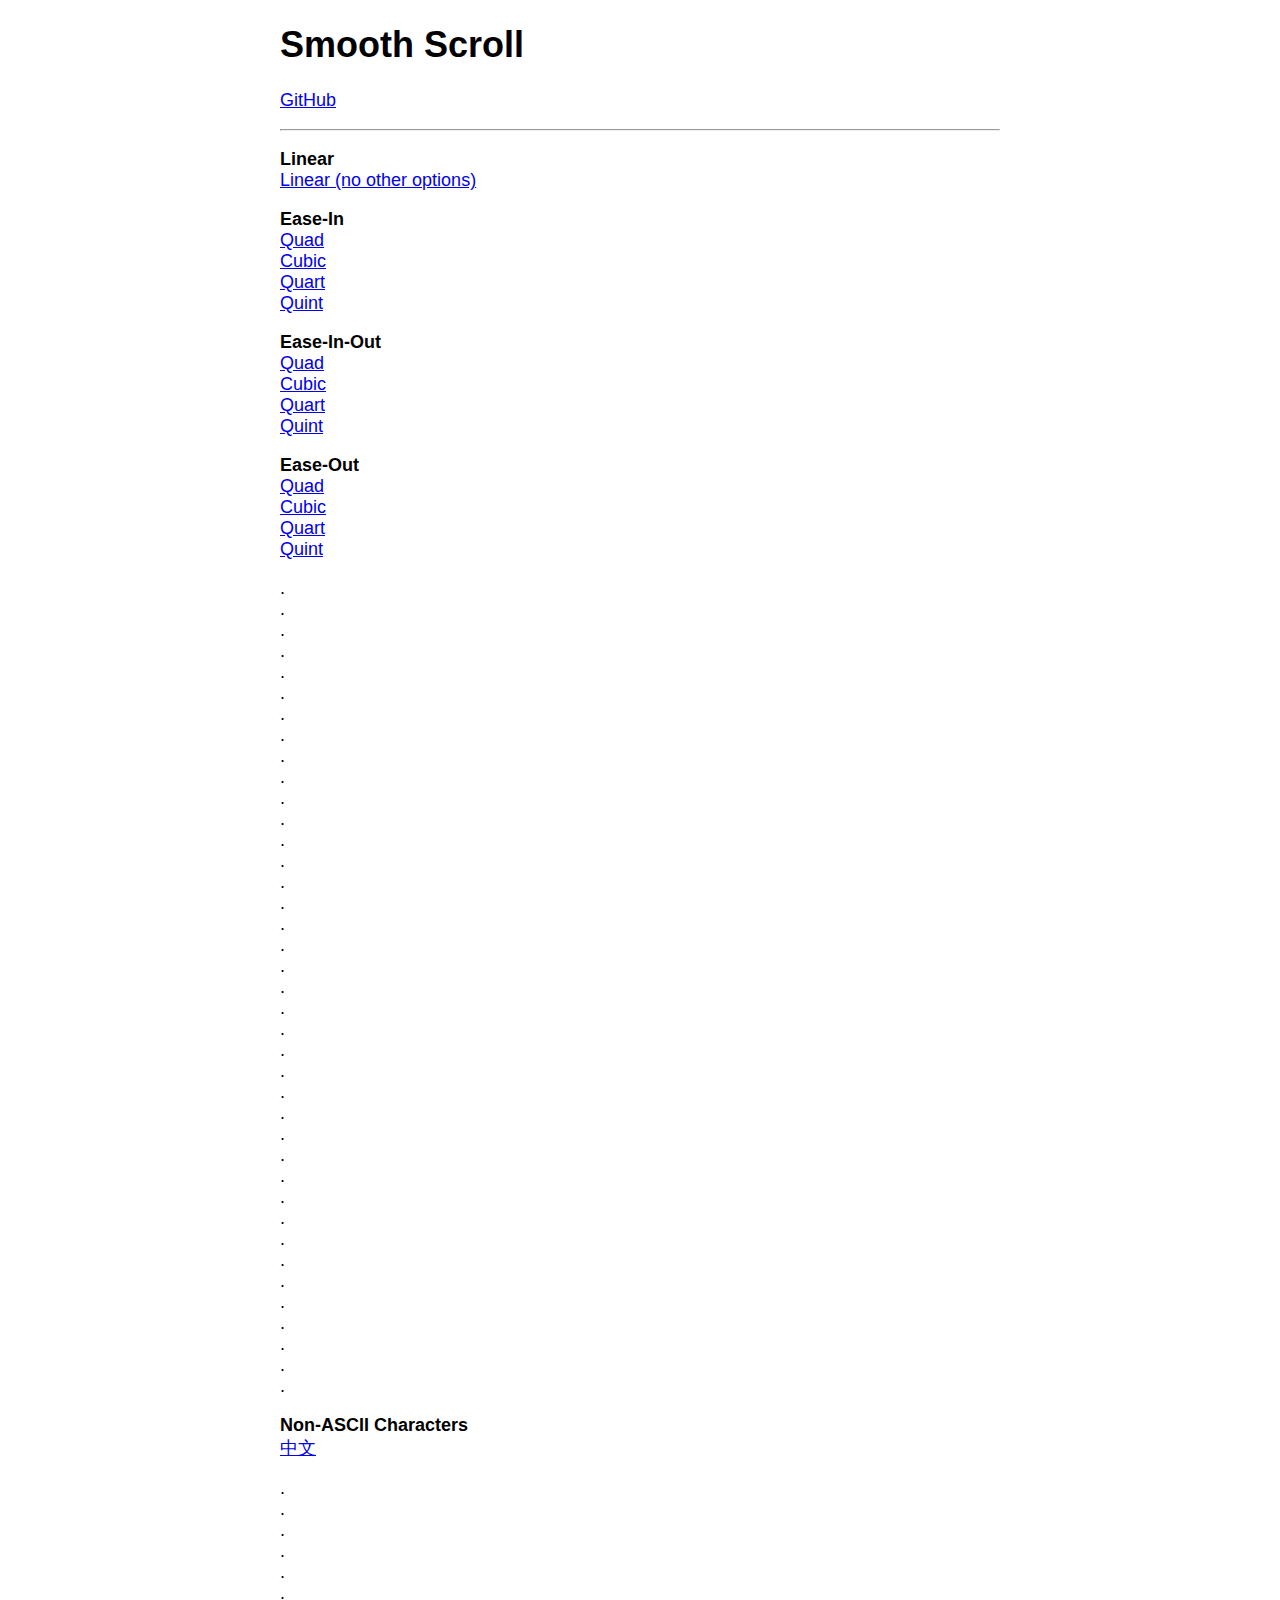
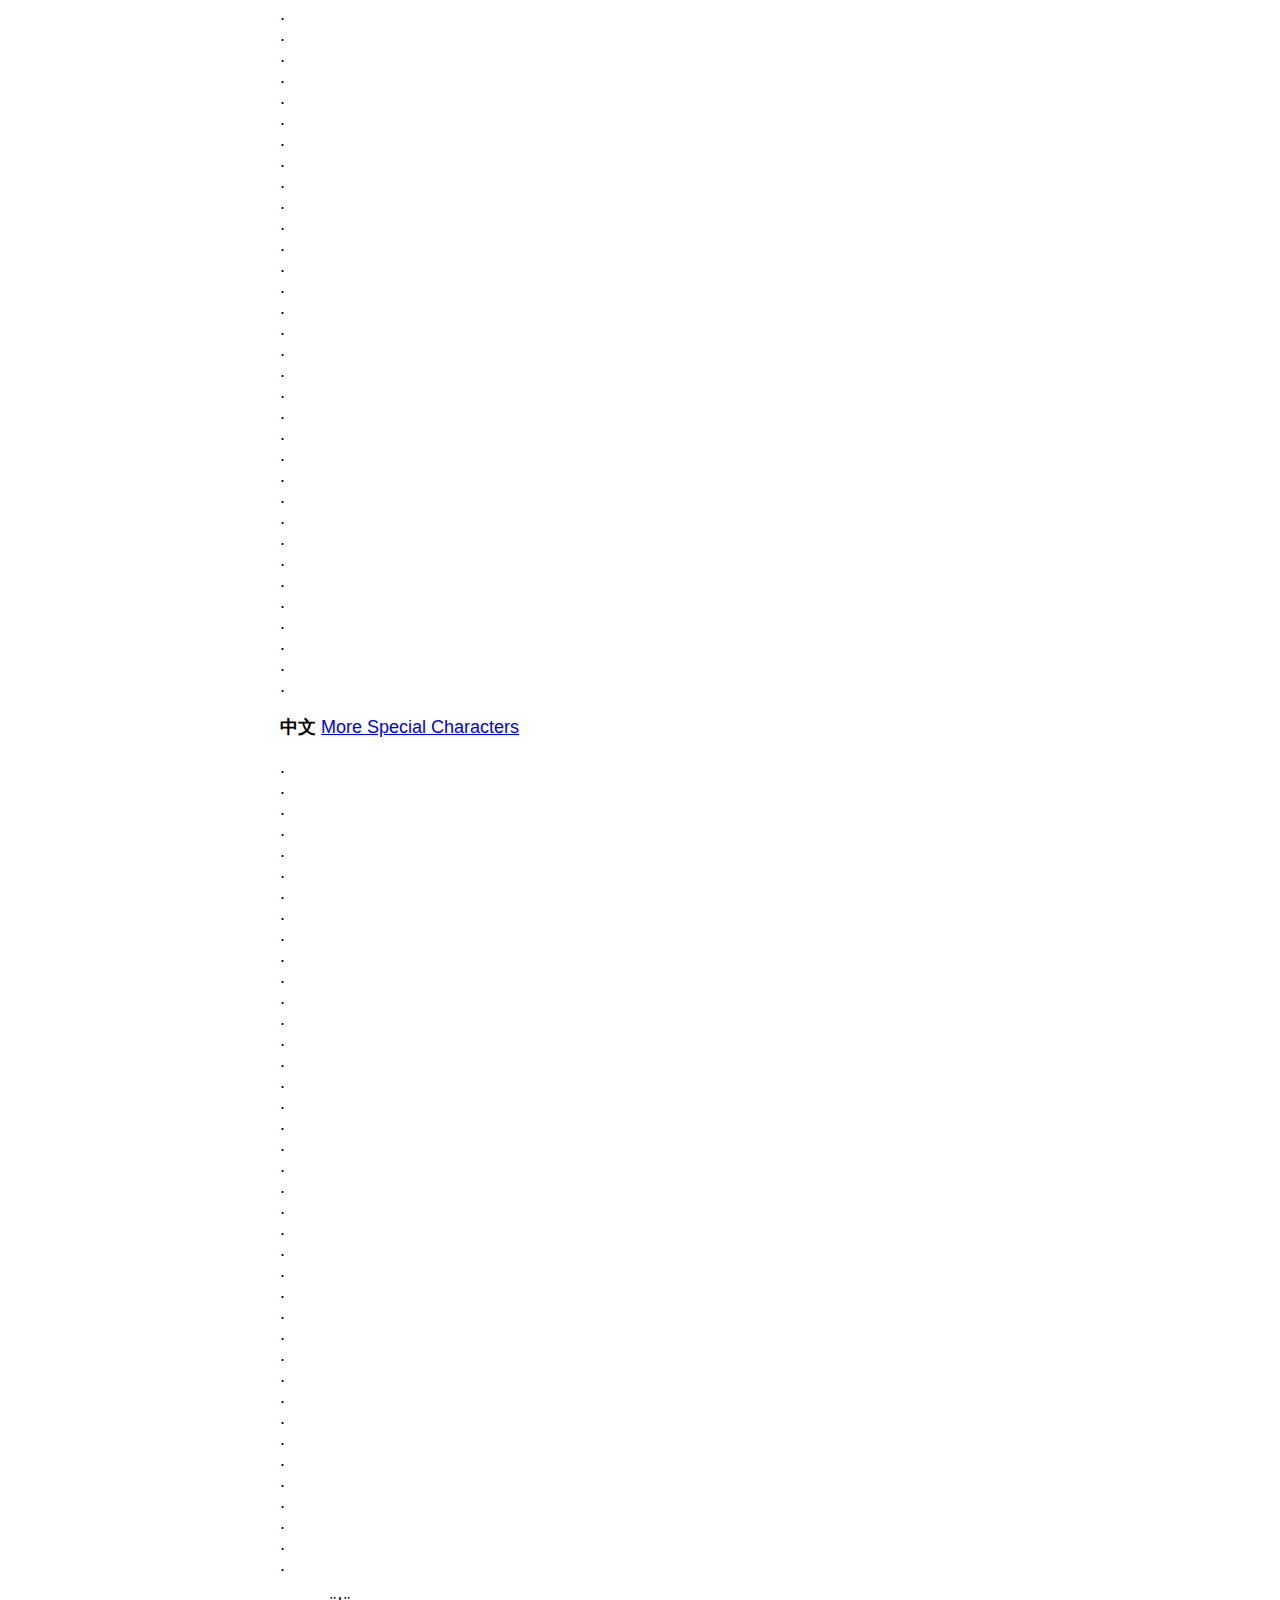
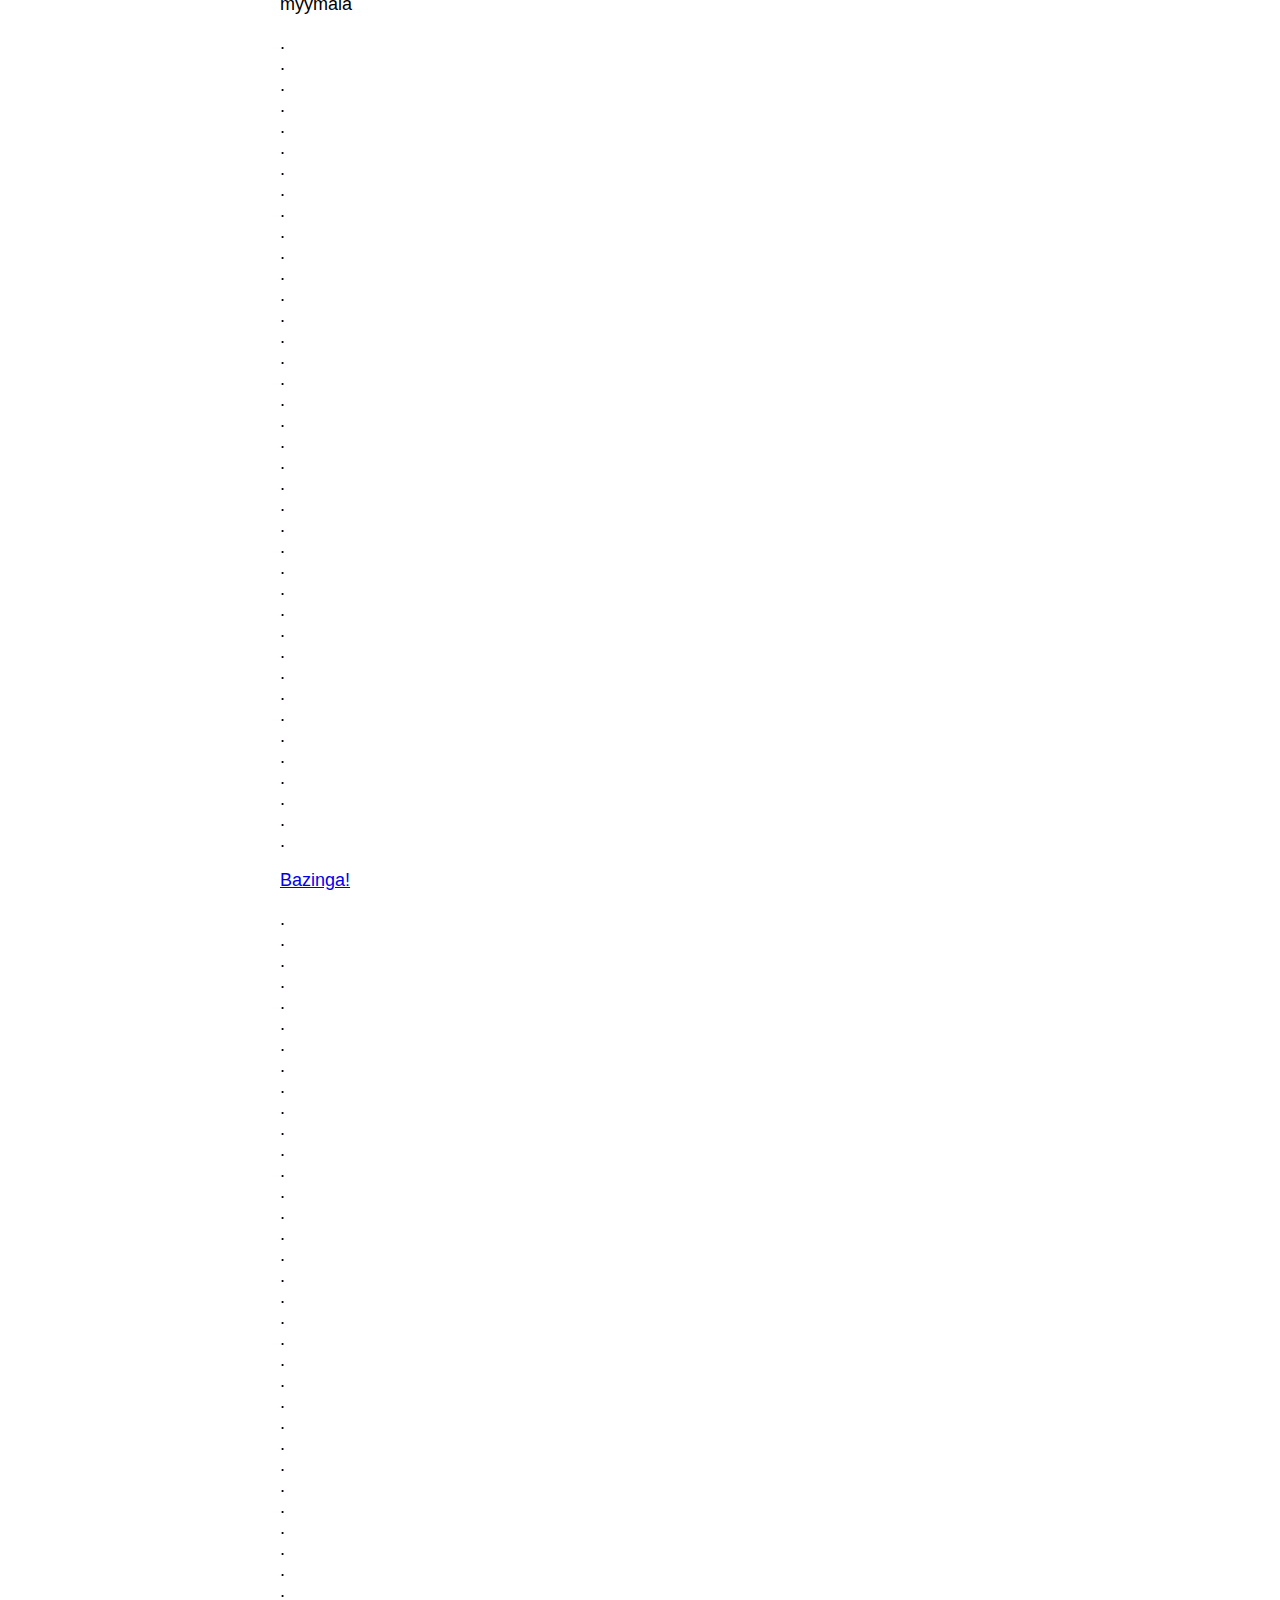
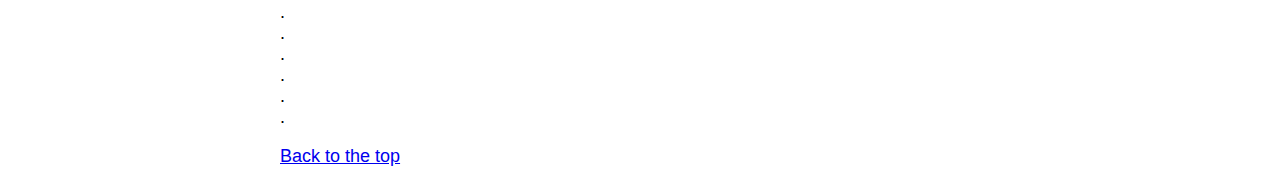
<file: js/smooth-scroll-master/index.html>
<!DOCTYPE html>
<html lang="en">

	<head>
		<meta charset="utf-8">
		<title>Smooth Scroll</title>
		<meta name="viewport" content="width=device-width, initial-scale=1.0">

		<!-- stylesheets -->
		<style type="text/css">
			body {
				font-family: -apple-system, BlinkMacSystemFont, "Segoe UI", "Roboto", "Oxygen", "Ubuntu", "Cantarell", "Fira Sans", "Droid Sans", "Helvetica Neue", sans-serif;
				font-size: 112.5%;
				margin-left: auto;
				margin-right: auto;
				max-width: 40em;
				width: 88%;
			}
		</style>
	</head>

	<body>

		<main id="top">

			<nav>
				<h1>Smooth Scroll</h1>
				<p><a href="https://github.com/cferdinandi/smooth-scroll">GitHub</a></p>
				<hr>
			</nav>

			<section>
				<p>
				    <strong>Linear</strong><br>
				    <a data-easing="linear" href="#bazinga">Linear (no other options)</a><br>
				</p>

				<p>
				    <strong>Ease-In</strong><br>
				    <a data-easing="easeInQuad" href="#bazinga">Quad</a><br>
				    <a data-easing="easeInCubic" href="#bazinga">Cubic</a><br>
				    <a data-easing="easeInQuart" href="#bazinga">Quart</a><br>
				    <a data-easing="easeInQuint" href="#bazinga">Quint</a>
				</p>

				<p>
				    <strong>Ease-In-Out</strong><br>
				    <a data-easing="easeInOutQuad" href="#bazinga">Quad</a><br>
				    <a data-easing="easeInOutCubic" href="#bazinga">Cubic</a><br>
				    <a data-easing="easeInOutQuart" href="#bazinga">Quart</a><br>
				    <a data-easing="easeInOutQuint" href="#bazinga">Quint</a>
				</p>

				<p>
				    <strong>Ease-Out</strong><br>
				    <a data-easing="easeOutQuad" href="#bazinga">Quad</a><br>
				    <a data-easing="easeOutCubic" href="#bazinga">Cubic</a><br>
				    <a data-easing="easeOutQuart" href="#bazinga">Quart</a><br>
				    <a data-easing="easeOutQuint" href="#bazinga">Quint</a>
				</p>

				<p>
				    .<br>.<br>.<br>.<br>.<br>.<br>.<br>.<br>.<br>.<br>.<br>.<br>.<br>
				    .<br>.<br>.<br>.<br>.<br>.<br>.<br>.<br>.<br>.<br>.<br>.<br>.<br>
				    .<br>.<br>.<br>.<br>.<br>.<br>.<br>.<br>.<br>.<br>.<br>.<br>.
				</p>

				<p>
				    <strong>Non-ASCII Characters</strong><br>
				    <a href="#中文">中文</a>
				</p>

				<p>
				    .<br>.<br>.<br>.<br>.<br>.<br>.<br>.<br>.<br>.<br>.<br>.<br>.<br>
				    .<br>.<br>.<br>.<br>.<br>.<br>.<br>.<br>.<br>.<br>.<br>.<br>.<br>
				    .<br>.<br>.<br>.<br>.<br>.<br>.<br>.<br>.<br>.<br>.<br>.<br>.
				</p>

				<p id="中文">
					<strong>中文</strong>
					<a href="#myymälä">More Special Characters</a>
				</p>

				<p>
				    .<br>.<br>.<br>.<br>.<br>.<br>.<br>.<br>.<br>.<br>.<br>.<br>.<br>
				    .<br>.<br>.<br>.<br>.<br>.<br>.<br>.<br>.<br>.<br>.<br>.<br>.<br>
				    .<br>.<br>.<br>.<br>.<br>.<br>.<br>.<br>.<br>.<br>.<br>.<br>.
				</p>

				<p id="myymälä">myymälä</p>

				<p>
				    .<br>.<br>.<br>.<br>.<br>.<br>.<br>.<br>.<br>.<br>.<br>.<br>.<br>
				    .<br>.<br>.<br>.<br>.<br>.<br>.<br>.<br>.<br>.<br>.<br>.<br>.<br>
				    .<br>.<br>.<br>.<br>.<br>.<br>.<br>.<br>.<br>.<br>.<br>.<br>.
				</p>

				<p id="bazinga"><a href="#1@#%^-bottom">Bazinga!</a></p>

				<p>
				    .<br>.<br>.<br>.<br>.<br>.<br>.<br>.<br>.<br>.<br>.<br>.<br>.<br>
				    .<br>.<br>.<br>.<br>.<br>.<br>.<br>.<br>.<br>.<br>.<br>.<br>.<br>
				    .<br>.<br>.<br>.<br>.<br>.<br>.<br>.<br>.<br>.<br>.<br>.<br>.
				</p>

				<p id="1@#%^-bottom"><a href="#top">Back to the top</a></p>
			</section>
		</main>

		<!-- Javascript -->
		<script src="dist/smooth-scroll.polyfills.js"></script>
		<script>

			// Instantiate Scrolls
			var scroll = new SmoothScroll('a[href*="#"]:not([data-easing])');

			if (document.querySelector('[data-easing]')) {
				var linear = new SmoothScroll('[data-easing="linear"]', {easing: 'linear'});

				var easeInQuad = new SmoothScroll('[data-easing="easeInQuad"]', {easing: 'easeInQuad'});
				var easeInCubic = new SmoothScroll('[data-easing="easeInCubic"]', {easing: 'easeInCubic'});
				var easeInQuart = new SmoothScroll('[data-easing="easeInQuart"]', {easing: 'easeInQuart'});
				var easeInQuint = new SmoothScroll('[data-easing="easeInQuint"]', {easing: 'easeInQuint'});

				var easeInOutQuad = new SmoothScroll('[data-easing="easeInOutQuad"]', {easing: 'easeInOutQuad'});
				var easeInOutCubic = new SmoothScroll('[data-easing="easeInOutCubic"]', {easing: 'easeInOutCubic'});
				var easeInOutQuart = new SmoothScroll('[data-easing="easeInOutQuart"]', {easing: 'easeInOutQuart'});
				var easeInOutQuint = new SmoothScroll('[data-easing="easeInOutQuint"]', {easing: 'easeInOutQuint'});

				var easeOutQuad = new SmoothScroll('[data-easing="easeOutQuad"]', {easing: 'easeOutQuad'});
				var easeOutCubic = new SmoothScroll('[data-easing="easeOutCubic"]', {easing: 'easeOutCubic'});
				var easeOutQuart = new SmoothScroll('[data-easing="easeOutQuart"]', {easing: 'easeOutQuart'});
				var easeOutQuint = new SmoothScroll('[data-easing="easeOutQuint"]', {easing: 'easeOutQuint'});
			}

			// // Log scroll events
			// var logScrollEvent = function (event) {
			// 	console.log('type:', event.type);
			// 	console.log('anchor:', event.detail.anchor);
			// 	console.log('toggle:', event.detail.toggle);
			// };
			// document.addEventListener('scrollStart', logScrollEvent, false);
			// document.addEventListener('scrollStop', logScrollEvent, false);
			// document.addEventListener('scrollCancel', logScrollEvent, false);
		</script>


	</body>
</html>
</file>
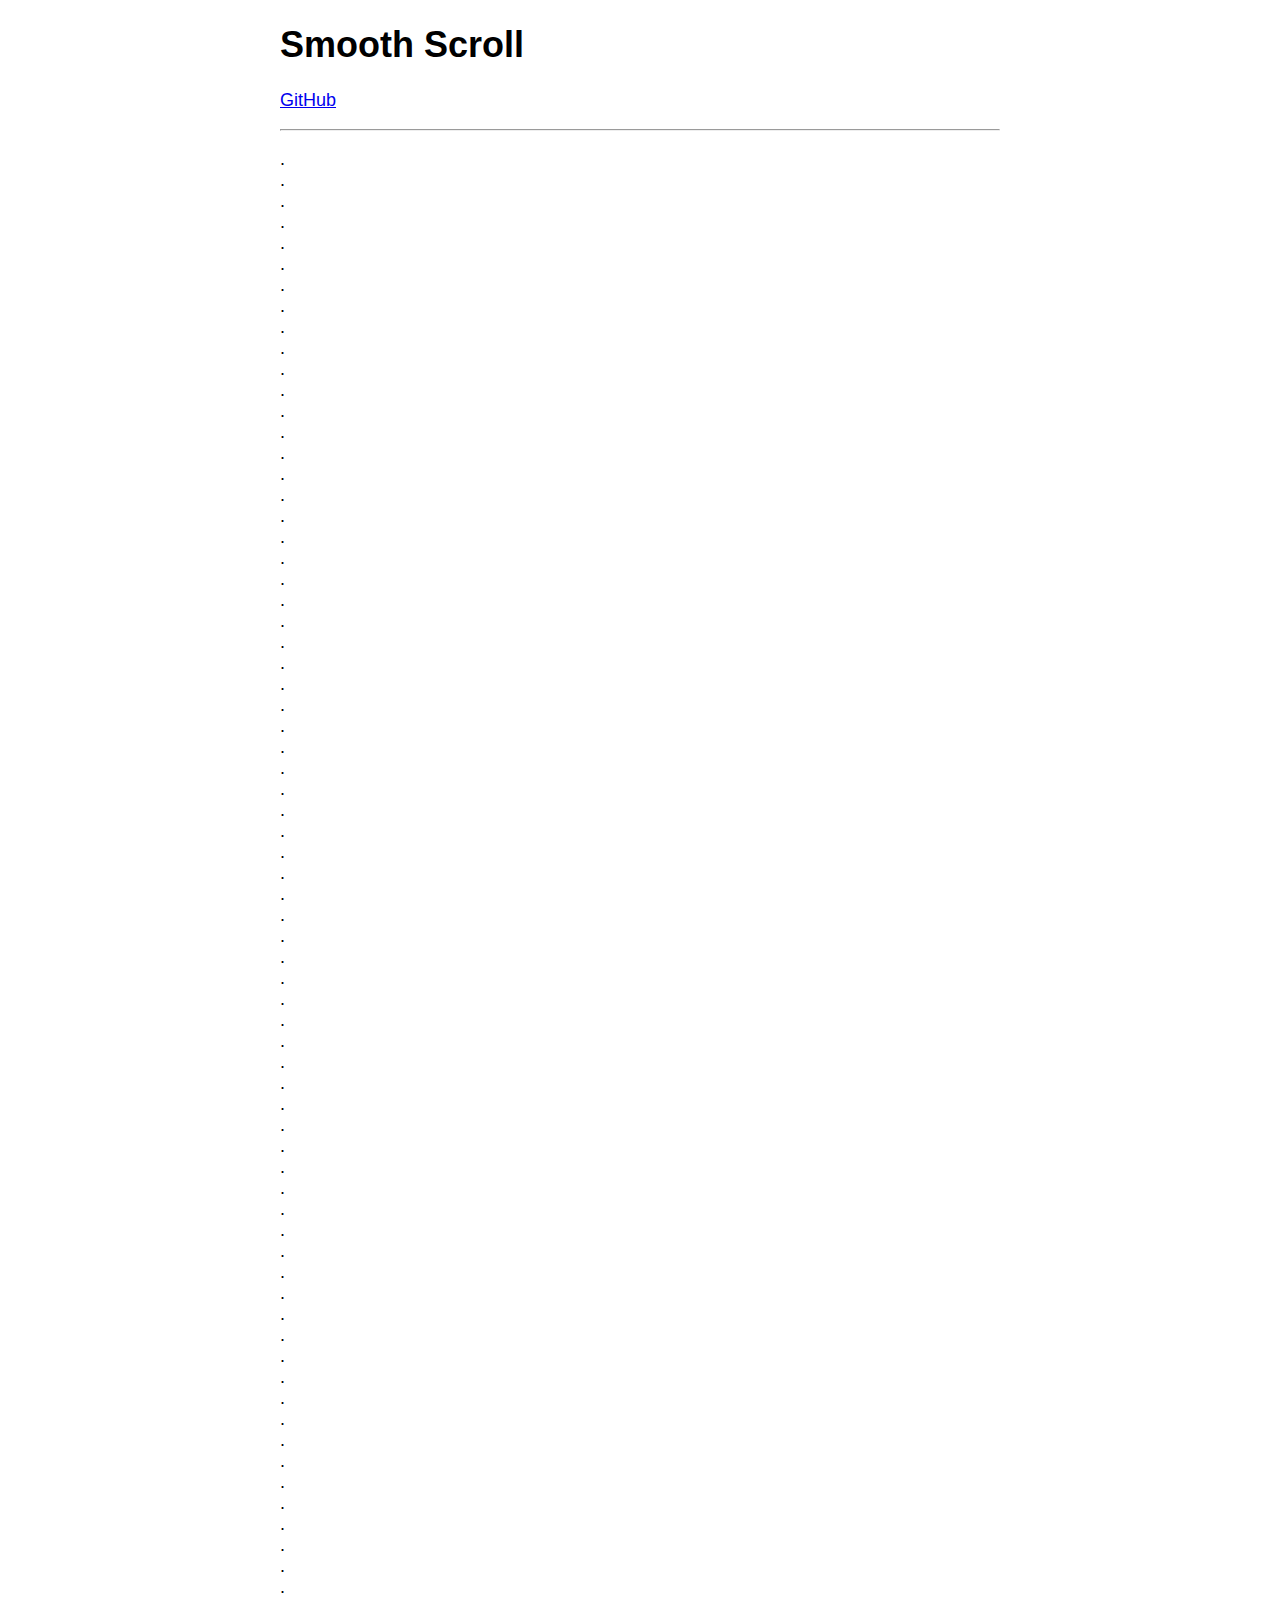
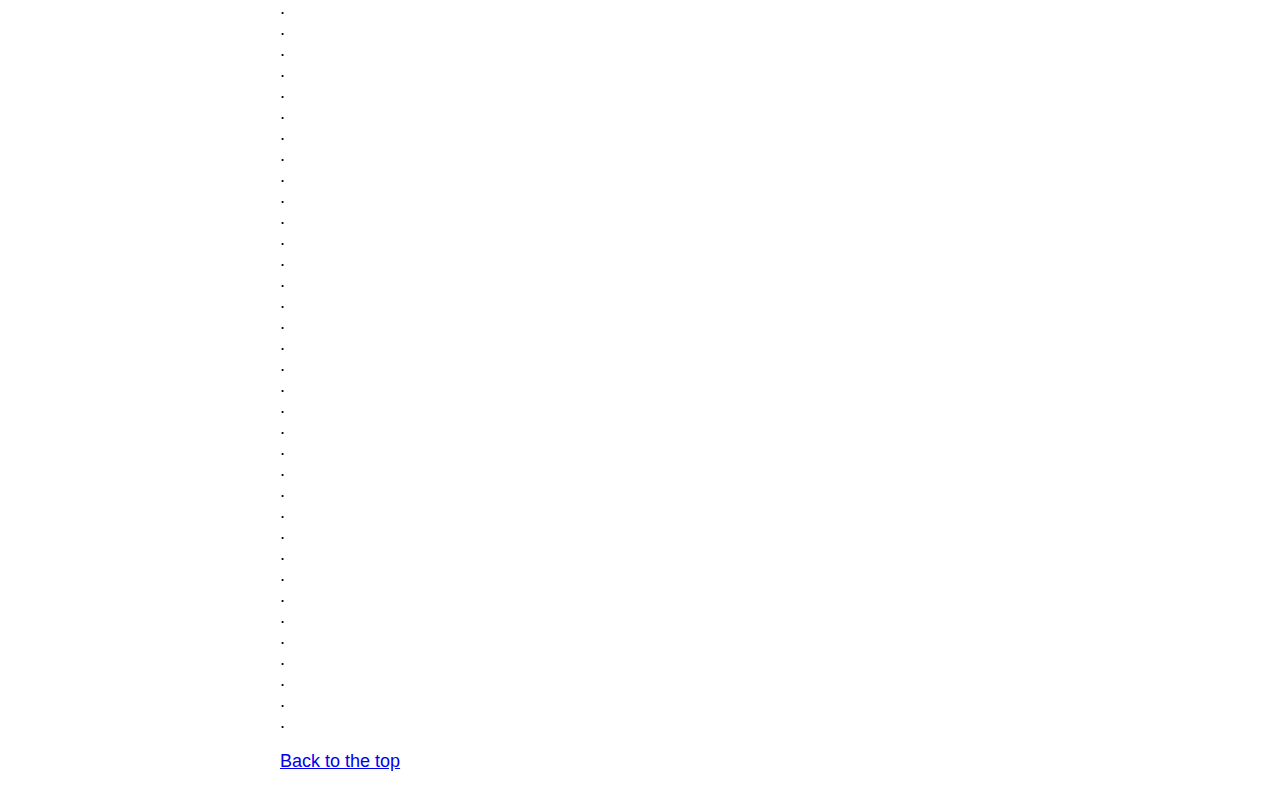
<file: js/smooth-scroll-master/jump-to-top.html>
<!DOCTYPE html>
<html lang="en">

	<head>
		<meta charset="utf-8">
		<title>Smooth Scroll</title>
		<meta name="viewport" content="width=device-width, initial-scale=1.0">

		<!-- stylesheets -->
		<style type="text/css">
			body {
				font-family: -apple-system, BlinkMacSystemFont, "Segoe UI", "Roboto", "Oxygen", "Ubuntu", "Cantarell", "Fira Sans", "Droid Sans", "Helvetica Neue", sans-serif;
				font-size: 112.5%;
				margin-left: auto;
				margin-right: auto;
				max-width: 40em;
				width: 88%;
			}
		</style>
	</head>

	<body>

		<main id="top">

			<nav>
				<h1>Smooth Scroll</h1>
				<p><a href="https://github.com/cferdinandi/smooth-scroll">GitHub</a></p>
				<hr>
			</nav>

			<section>

				<p>
				    .<br>.<br>.<br>.<br>.<br>.<br>.<br>.<br>.<br>.<br>.<br>.<br>.<br>
				    .<br>.<br>.<br>.<br>.<br>.<br>.<br>.<br>.<br>.<br>.<br>.<br>.<br>
				    .<br>.<br>.<br>.<br>.<br>.<br>.<br>.<br>.<br>.<br>.<br>.<br>.<br>
				    .<br>.<br>.<br>.<br>.<br>.<br>.<br>.<br>.<br>.<br>.<br>.<br>.<br>
				    .<br>.<br>.<br>.<br>.<br>.<br>.<br>.<br>.<br>.<br>.<br>.<br>.<br>
				    .<br>.<br>.<br>.<br>.<br>.<br>.<br>.<br>.<br>.<br>.<br>.<br>.<br>
				    .<br>.<br>.<br>.<br>.<br>.<br>.<br>.<br>.<br>.<br>.<br>.<br>.<br>
				    .<br>.<br>.<br>.<br>.<br>.<br>.<br>.<br>.<br>.<br>.<br>.<br>.
				</p>

				<p><a href="#">Back to the top</a></p>
			</section>
		</main>

		<!-- Javascript -->
		<script src="dist/smooth-scroll.polyfills.js"></script>
		<script>
			// Instantiate Scrolls
			var scroll = new SmoothScroll('a[href*="#"]', {
				topOnEmptyHash: false
			});
		</script>


	</body>
</html>
</file>
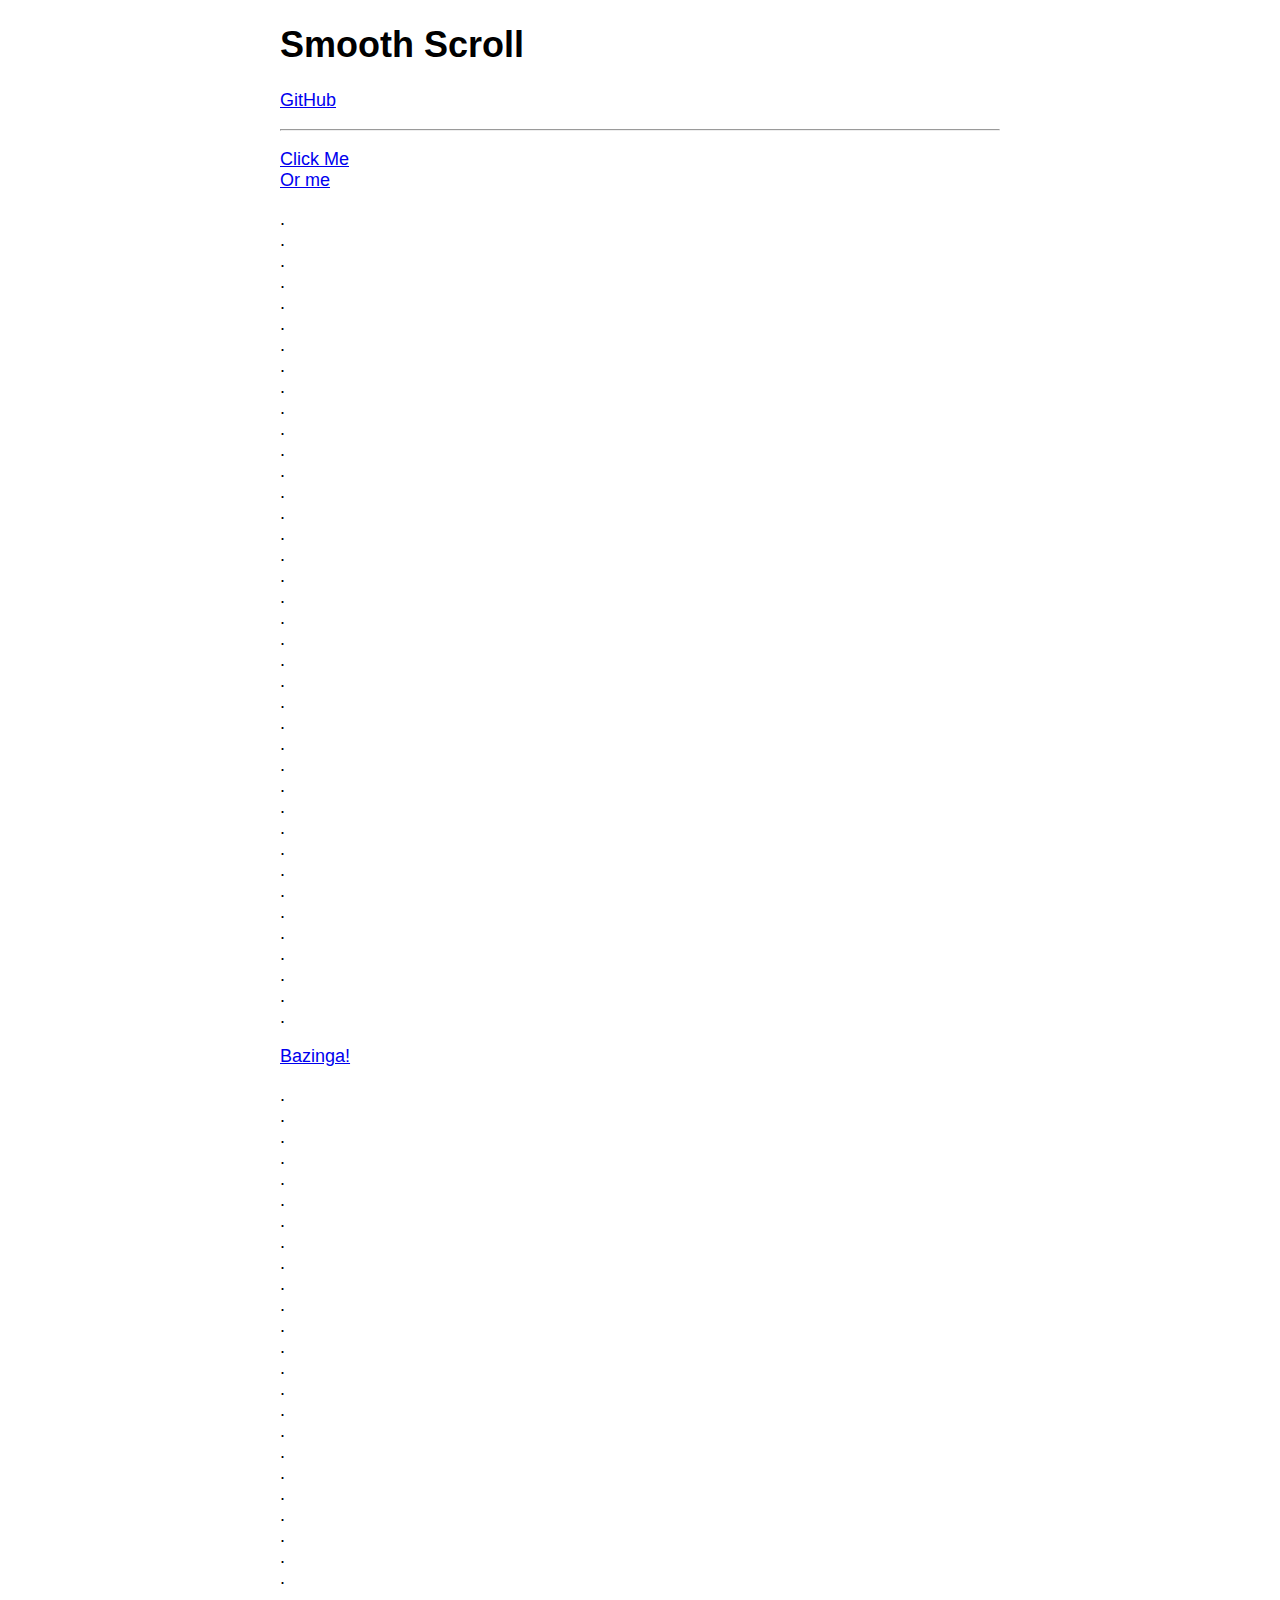
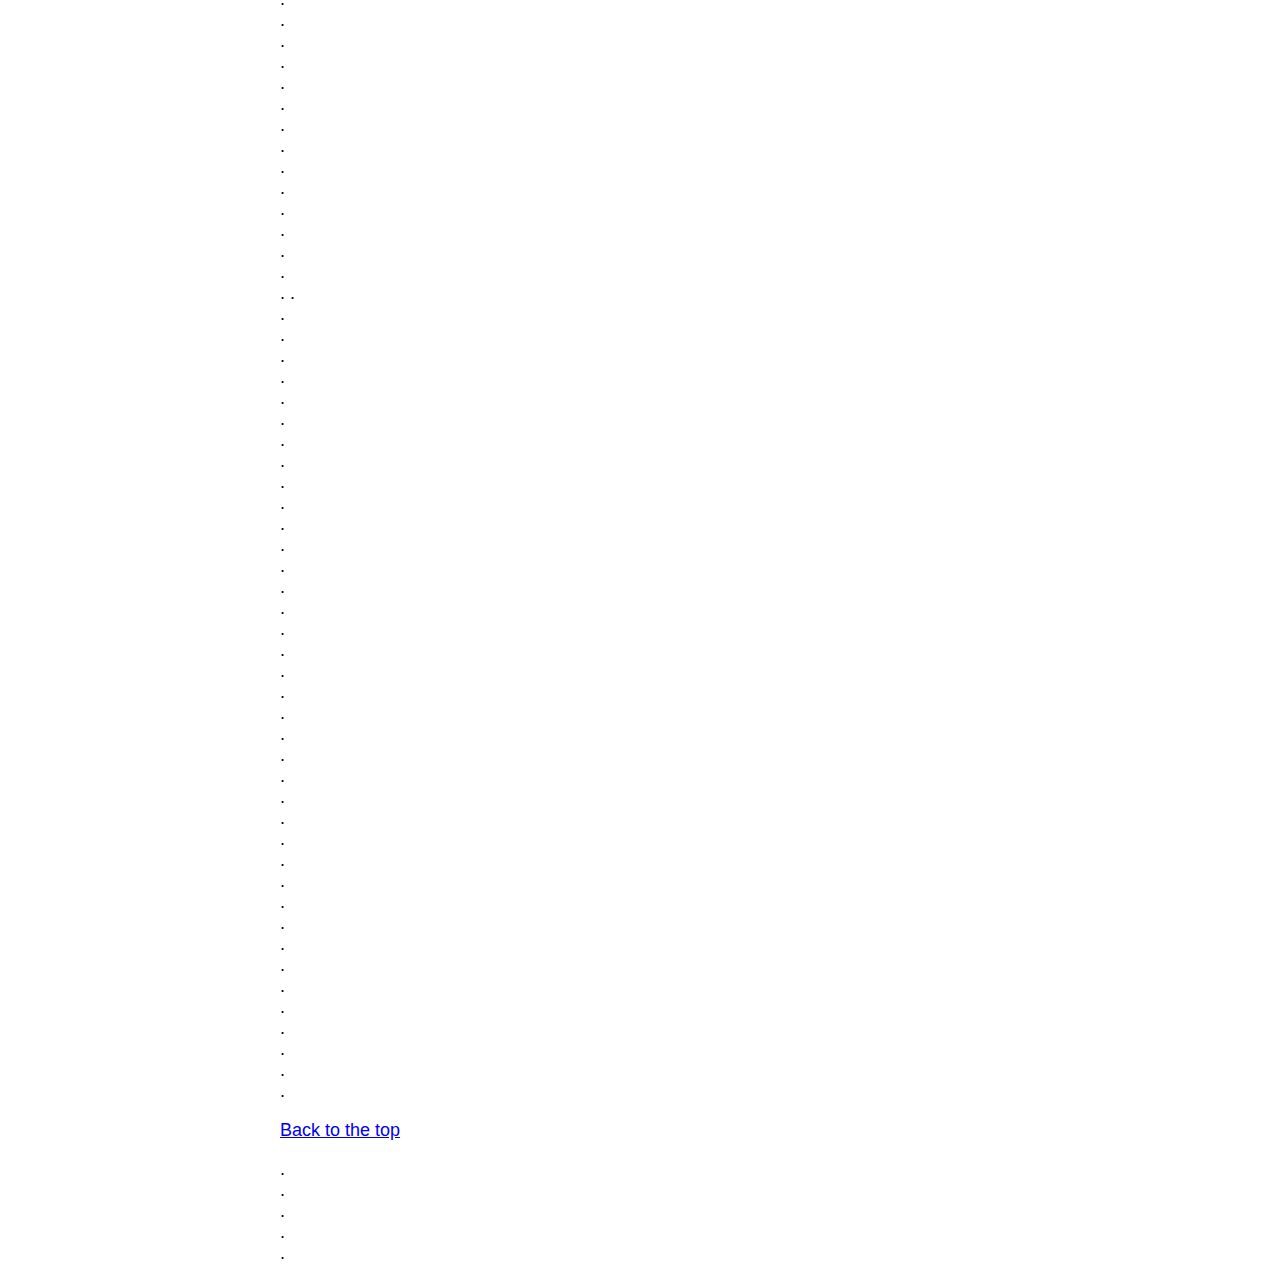
<file: js/smooth-scroll-master/speed.html>
<!DOCTYPE html>
<html lang="en">

	<head>
		<meta charset="utf-8">
		<title>Smooth Scroll</title>
		<meta name="viewport" content="width=device-width, initial-scale=1.0">

		<!-- stylesheets -->
		<style type="text/css">
			body {
				font-family: -apple-system, BlinkMacSystemFont, "Segoe UI", "Roboto", "Oxygen", "Ubuntu", "Cantarell", "Fira Sans", "Droid Sans", "Helvetica Neue", sans-serif;
				font-size: 112.5%;
				margin-left: auto;
				margin-right: auto;
				max-width: 40em;
				width: 88%;
			}
		</style>
	</head>

	<body>

		<main id="top">

			<nav>
				<h1>Smooth Scroll</h1>
				<p><a href="https://github.com/cferdinandi/smooth-scroll">GitHub</a></p>
				<hr>
			</nav>

			<section>
				<p>
				    <a href="#bazinga">Click Me</a><br>
				    <a href="#1@#%^-bottom">Or me</a>
				</p>

				<p>
				    .<br>.<br>.<br>.<br>.<br>.<br>.<br>.<br>.<br>.<br>.<br>.<br>.<br>
				    .<br>.<br>.<br>.<br>.<br>.<br>.<br>.<br>.<br>.<br>.<br>.<br>.<br>
				    .<br>.<br>.<br>.<br>.<br>.<br>.<br>.<br>.<br>.<br>.<br>.<br>.
				</p>

				<p id="bazinga"><a href="#1@#%^-bottom">Bazinga!</a></p>

				<p>
				    .<br>.<br>.<br>.<br>.<br>.<br>.<br>.<br>.<br>.<br>.<br>.<br>.<br>
				    .<br>.<br>.<br>.<br>.<br>.<br>.<br>.<br>.<br>.<br>.<br>.<br>.<br>
				    .<br>.<br>.<br>.<br>.<br>.<br>.<br>.<br>.<br>.<br>.<br>.<br>.
				    .<br>.<br>.<br>.<br>.<br>.<br>.<br>.<br>.<br>.<br>.<br>.<br>.<br>
				    .<br>.<br>.<br>.<br>.<br>.<br>.<br>.<br>.<br>.<br>.<br>.<br>.<br>
				    .<br>.<br>.<br>.<br>.<br>.<br>.<br>.<br>.<br>.<br>.<br>.<br>.
				</p>

				<p id="1@#%^-bottom"><a href="#top">Back to the top</a></p>

				<p>.<br>.<br>.<br>.<br>.</p>
			</section>
		</main>

		<!-- Javascript -->
		<script src="dist/smooth-scroll.polyfills.js"></script>
		<script>
			var scroll = new SmoothScroll('a[href*="#"]');
		</script>


	</body>
</html>
</file>
